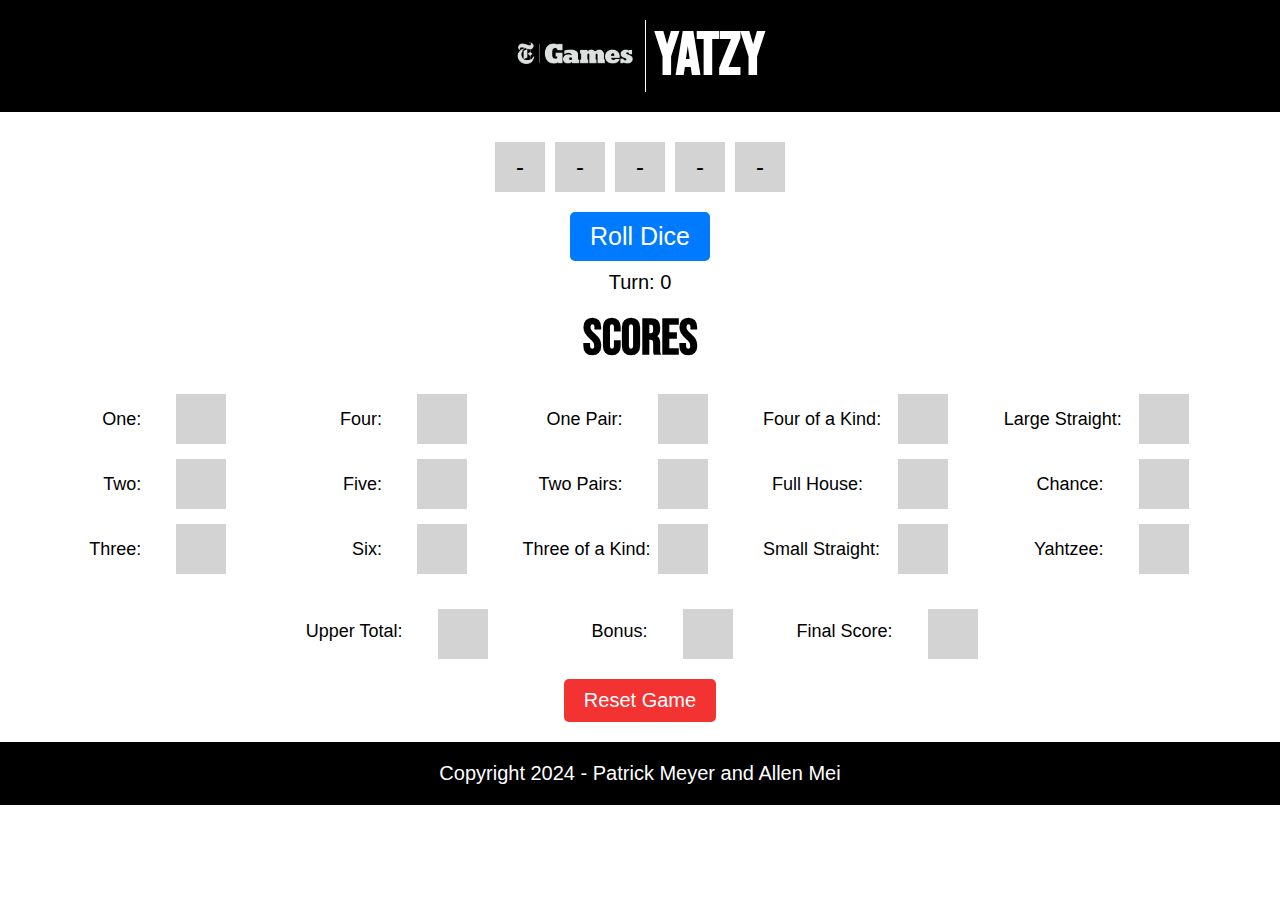
<file: versions/v01/public/index.html>
<!DOCTYPE html>
<html lang="en">
<head>
    <meta charset="UTF-8">
    <meta name="viewport" content="width=device-width, initial-scale=1.0">
    <title>Yatzy Game</title>
    <script src="assets/dice.js"></script>
    <script src="assets/yatzy_game.js"></script>
    <script src="assets/yatzy_engine.js"></script>
    <link rel="stylesheet" href="css/styles.css">
</head>
<body>
    <header class="header">
        <div class="logo">
            <img src="images\New-York-Times-games-Logo.png" alt="Logo" class="logo">
        </div>
        <div class="divider"></div>
        <div class="header-text">
            <h1 id="yatzy-title">Yatzy</h1>
        </div>
      </header>
    <div id="roll-result">
        <div class="die" id="die-0">-</div>
        <div class="die" id="die-1">-</div>
        <div class="die" id="die-2">-</div>
        <div class="die" id="die-3">-</div>
        <div class="die" id="die-4">-</div>
    </div>
    <button class="button" id="roll-dice" onclick="attemptRollDice()">Roll Dice</button>
    <div id="turn-info">Turn: 0</div>
    <div id="score">
        <h2>Scores</h2>
    </div>
    <div class="score-column">
        <div class="score-row">
            <div class="score-name">One:</div>
            <div class="score-box one" onclick="selectScore('ones')"></div>
        </div>
        <div class="score-row">
            <div class="score-name">Two:</div>
            <div class="score-box two" onclick="selectScore('twos')"></div>
        </div>
        <div class="score-row">
            <div class="score-name">Three:</div>
            <div class="score-box three" onclick="selectScore('threes')"></div>
        </div>
    </div>
    <div class="score-column">
        <div class="score-row">
            <div class="score-name">Four:</div>
            <div class="score-box four" onclick="selectScore('fours')"></div>
        </div>
        <div class="score-row">
            <div class="score-name">Five:</div>
            <div class="score-box five" onclick="selectScore('fives')"></div>
        </div>
        <div class="score-row">
            <div class="score-name">Six:</div>
            <div class="score-box six" onclick="selectScore('sixes')"></div>
        </div>
    </div>  
    <div class="score-column">
        <div class="score-row">
            <div class="score-name">One Pair:</div>
            <div class="score-box one-pair" onclick="selectScore('onePair')"></div>
        </div>
        <div class="score-row">
            <div class="score-name">Two Pairs:</div>
            <div class="score-box two-pair" onclick="selectScore('twoPairs')"></div>
        </div>
        <div class="score-row">
            <div class="score-name">Three of a Kind:</div>
            <div class="score-box three-kind" onclick="selectScore('threeOfAKind')"></div>
        </div>
    </div>
    <div class="score-column">
        <div class="score-row">
            <div class="score-name">Four of a Kind:</div>
            <div class="score-box four-kind" onclick="selectScore('fourOfAKind')"></div>
        </div>
        <div class="score-row">
            <div class="score-name">Full House:</div>
            <div class="score-box full-house" onclick="selectScore('fullHouse')"></div>
        </div>
        <div class="score-row">
            <div class="score-name">Small Straight:</div>
            <div class="score-box small-straight" onclick="selectScore('smallStraight')"></div>
        </div>
    </div>
    <div class="score-column">
        <div class="score-row">
            <div class="score-name">Large Straight:</div>
            <div class="score-box large-straight" onclick="selectScore('largeStraight')"></div>
        </div>
        <div class="score-row">
            <div class="score-name">Chance:</div>
            <div class="score-box chance" onclick="selectScore('chance')"></div>
        </div>
        <div class="score-row">
            <div class="score-name">Yahtzee:</div>
            <div class="score-box yahtzee" onclick="selectScore('yahtzee')"></div>
        </div>
    </div>
    <div class="bottom-row-container">
        <div class="bottom-row">
            <div class="score-name">Upper Total:</div>
            <div class="score-box upper-total"></div>
        </div>
        <div class="bottom-row">
            <div class="score-name">Bonus:</div>
            <div class="score-box bonus"></div>
        </div>
        <div class="bottom-row">
            <div class="score-name">Final Score:</div>
            <div class="score-box final-score"></div>
        </div>
    </div>
    <button class="button-reset" id="button-reset" onclick="location.reload();">Reset Game</button>
    
    <div id="winModal" class="modal" hidden>
        <div class="modal-content">
            <span class="close" onclick="closeModal()">&times;</span>
            <p id="modalText">Game won! Your final score is </p>
        </div>
    </div>
    <footer>
        <div class="footer-text">Copyright 2024 - Patrick Meyer and Allen Mei</div>
      </footer>
</body>
</html>
</file>
<file: versions/v01/public/css/styles.css>
@import url('https://fonts.googleapis.com/css2?family=Bebas+Neue&display=swap');
body {
	font-family: Arial, sans-serif;
	text-align: center;
	font-size: 20px;
	margin: 0px;
	margin-top: 0px;
}
.header {
	background-color: black;
	margin-bottom: 5px;
	padding: 20px 20px;
	position: relative;
	display: flex;
	justify-content: center;
	align-items: center;
	margin-bottom: 30px;
}
footer {
	margin-top: 10px;
	background-color: black;
	padding: 20px;
}
.footer-text {
	color:white
}
#yatzy-title {
	font-family: 'Bebas Neue', sans-serif;
	color: white;
	font-size: 60px;
	margin: 0;
}
.divider {
	position: absolute;
	height: calc(100% - 40px);
	width: 1.4px;
	background-color: white;
	left: calc(50% - 0.5px);
	top: 20px;
	margin-left: 5px;
}
.logo {
	width: 120px;
	height: auto;
	margin-right: 20px;
}
h2 {
	font-family: 'Bebas Neue', sans-serif;
	font-size: 50px;
	margin-top: 15px;
	margin-bottom: 5px;
}
#roll-result {
	display: flex;
	justify-content: center;
	margin-top: 10px;
}
#turn-info {
	margin-top: 10px;
}
.die {
	width: 50px;
	height: 50px;
	background-color: lightgray;
	margin: 0 5px;
	display: flex;
	justify-content: center;
	align-items: center;
	font-size: 24px;
	cursor: pointer;
}
.die:hover {
	background-color: darkgray;
}
.die.selected {
	background-color: rgb(18, 171, 102);
	color: white;
}
#roll-dice {
	margin-top: 20px;
	padding: 10px 20px;
	font-size: 25px;
	background-color: #007bff;
	color: white;
	border: none;
	border-radius: 5px;
	cursor: pointer;
}
#roll-dice:hover {
	background-color: #0358b2;
}
#roll-dice.disabled {
	cursor: default;
	pointer-events: none;
	opacity: 0.5;
}
.score-column {
	display: inline-block;
	vertical-align: top;
	margin-top: 20px;
	margin-right: 50px;
}
.score-row {
	display: flex;
	align-items: center;
	margin-bottom: 15px;
}
.score-name {
	font-size: 18px;
	margin-right: 10px;
	width: 100px;
	text-align: right;
	white-space: nowrap;
}
.score-box {
	width: 50px;
	height: 50px;
	background-color: lightgray;
	margin-left: 25px;
	display: flex;
	justify-content: center;
	align-items: center;
	font-size: 18px;
	cursor: pointer;
}
.score-box:hover {
	background-color: darkgray;
}
.score-box.disabled {
	cursor: default;
	pointer-events: none;
	opacity: 0.5;
	background-color: rgb(18, 171, 102);
}
.bottom-row-container {
	margin-top: 20px;
	display: flex;
	justify-content: center;
	gap:60px;
}
.bottom-row {
	display: flex;
	align-items: center;
}
.bottom-row .score-name {
	margin-bottom: 5px;
}
#button-reset {
	margin-top: 20px;
	margin-bottom: 10px;
	padding: 10px 20px;
	font-size: 20px;
	background-color: #f33232;
	color: white;
	border: none;
	border-radius: 5px;
	cursor: pointer;
}
#button-reset:hover {
	background-color: #d32f2f;
}
.modal {
	display: none;
	position: fixed;
	z-index: 1;
	left: 0;
	top: 0;
	width: 100%;
	height: 100%;
	overflow: auto;
	background-color: rgb(0, 0, 0);
	background-color: rgba(0, 0, 0, 0.4);
}
.modal-content {
	background-color: #fff;
	margin: 15% auto;
	padding: 20px;
	border: 1px solid #888;
	width: 80%;
	max-width: 500px;
	text-align: center;
	border-radius: 10px;
	font-size: 50px;
	font-family: 'Bebas Neue', sans-serif;
}
.close {
	color: #aaa;
	float: right;
	font-size: 28px;
	font-weight: bold;
}
.close:hover,.close:focus {
	color: black;
	text-decoration: none;
	cursor: pointer;
}
</file>
